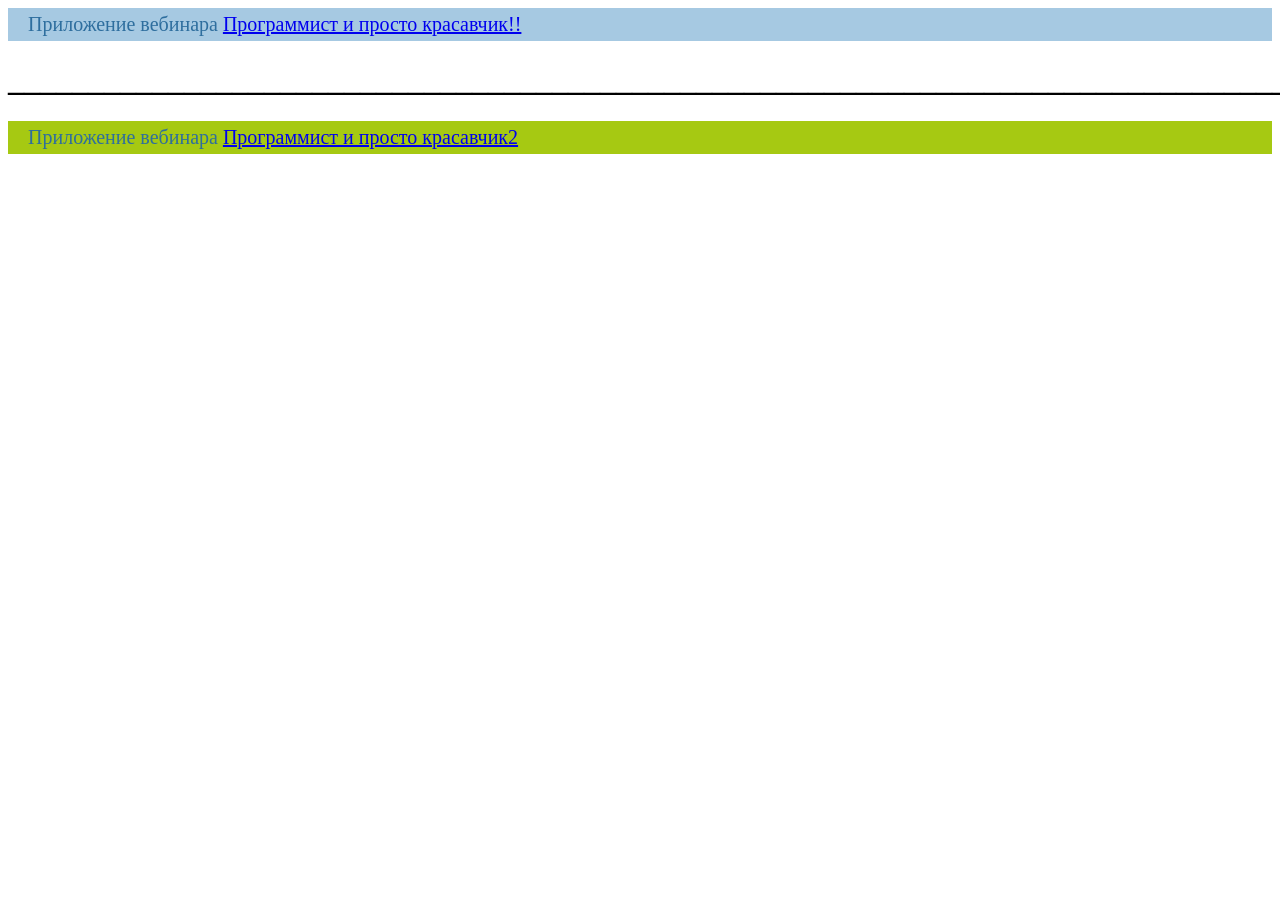
<file: web/index.html>
<html lang="ru">
<head>
    <meta charset="UTF-8">
    <link rel="stylesheet" href="css/style.css">
    <title>Практика Java. Разработка Web приложения.</title>
</head>
<body>
<header>Приложение вебинара <a href="http://nchsoft.ru" target="_blank">Программист и просто красавчик!!</a></header>
<h1>____________________________________________________________________________________________________________</h1>
<footer>Приложение вебинара <a href="http://nchsoft.ru" target="_blank">Программист и просто красавчик2</a></footer>
</body>
</html>
</file>
<file: web/css/style.css>
header {
    background: no-repeat scroll 0 0 #A6C9E2;
    color: #2E6E9E;
    font-size: 20px;
    padding: 5px 20px;
}

footer {
    background: no-repeat scroll 0 0 #A6C912;
    color: #2E6E9E;
    font-size: 20px;
    padding: 5px 20px;
    margin: 20px 0;
}
</file>
